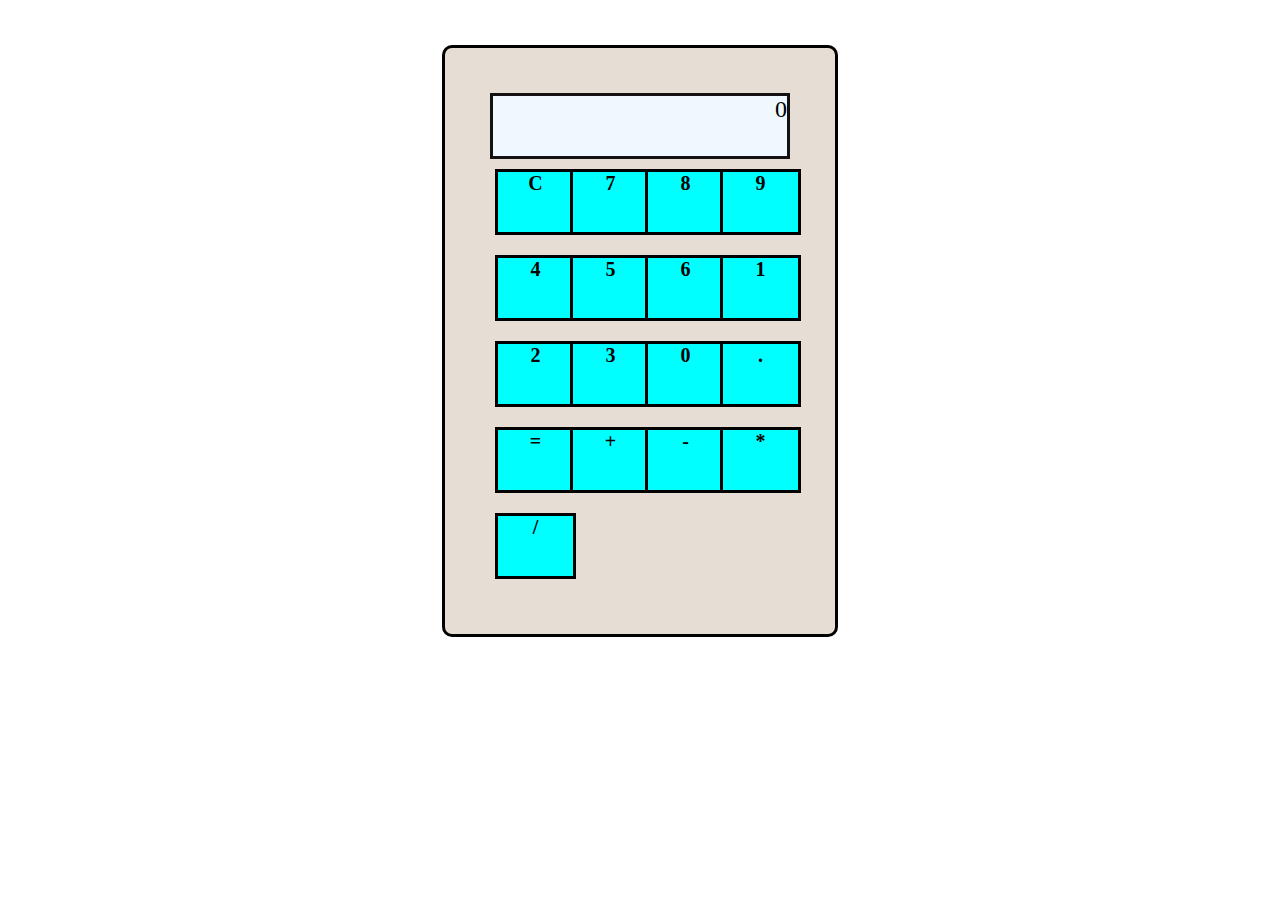
<file: Calculator/index.html>
<!DOCTYPE html>
<html>
<head>
    <title>Simple Calculator</title>
    <style>
        .calculator {
            width: 300px;
            margin: 5vh auto;
            padding: 5vh;
            border-radius: 10px;
            text-align: center;
            border: 3px solid black;
            background-color: rgb(230, 222, 213);
        }

        .output {
            height: 60px;
            font-size: 24px;
            text-align: right;
            border: 3px solid #131111;
            background-color: aliceblue;
        }

        .buttons {
            display: grid;
            grid-template-columns: repeat(4, 1fr);
        }

        .button {
            width: 100%;
            height: 60px;
            margin: 10px 5px;
            border: 3px solid black;
            background-color: aqua;
            cursor: pointer;
            font-size: 20px;
            font-weight: 800;
            text-align: center;
        }
    </style>
</head>
<body>
    <div class="calculator">
        <div class="output" id="output">0</div>
        <div class="buttons">
            <div class="button" onclick="clearOutput()">C</div>
            <div class="button" onclick="appendToOutput('7')">7</div>
            <div class="button" onclick="appendToOutput('8')">8</div>
            <div class="button" onclick="appendToOutput('9')">9</div>
            <div class="button" onclick="appendToOutput('4')">4</div>
            <div class="button" onclick="appendToOutput('5')">5</div>
            <div class="button" onclick="appendToOutput('6')">6</div>
            <div class="button" onclick="appendToOutput('1')">1</div>
            <div class="button" onclick="appendToOutput('2')">2</div>
            <div class="button" onclick="appendToOutput('3')">3</div>
            <div class="button" onclick="appendToOutput('0')">0</div>
            <div class="button" onclick="appendToOutput('.')">.</div>
            <div class="button" onclick="calculate()">=</div>
            <div class="button" onclick="appendToOutput('+')">+</div>
            <div class="button" onclick="appendToOutput('-')">-</div>
            <div class="button" onclick="appendToOutput('*')">*</div>
            <div class="button" onclick="appendToOutput('/')">/</div>
        </div>
    </div>

    <script>
        let output = document.getElementById('output');
        let currentInput = '';

        function appendToOutput(value) {
            currentInput += value;
            output.textContent = currentInput;
        }

        function clearOutput() {
            currentInput = '';
            output.textContent = '0';
        }

        function calculate() {
            try {
                currentInput = eval(currentInput);
                output.textContent = currentInput;
            } catch (e) {
                output.textContent = 'Error';
            }
        }
    </script>
</body>
</html>
</file>
